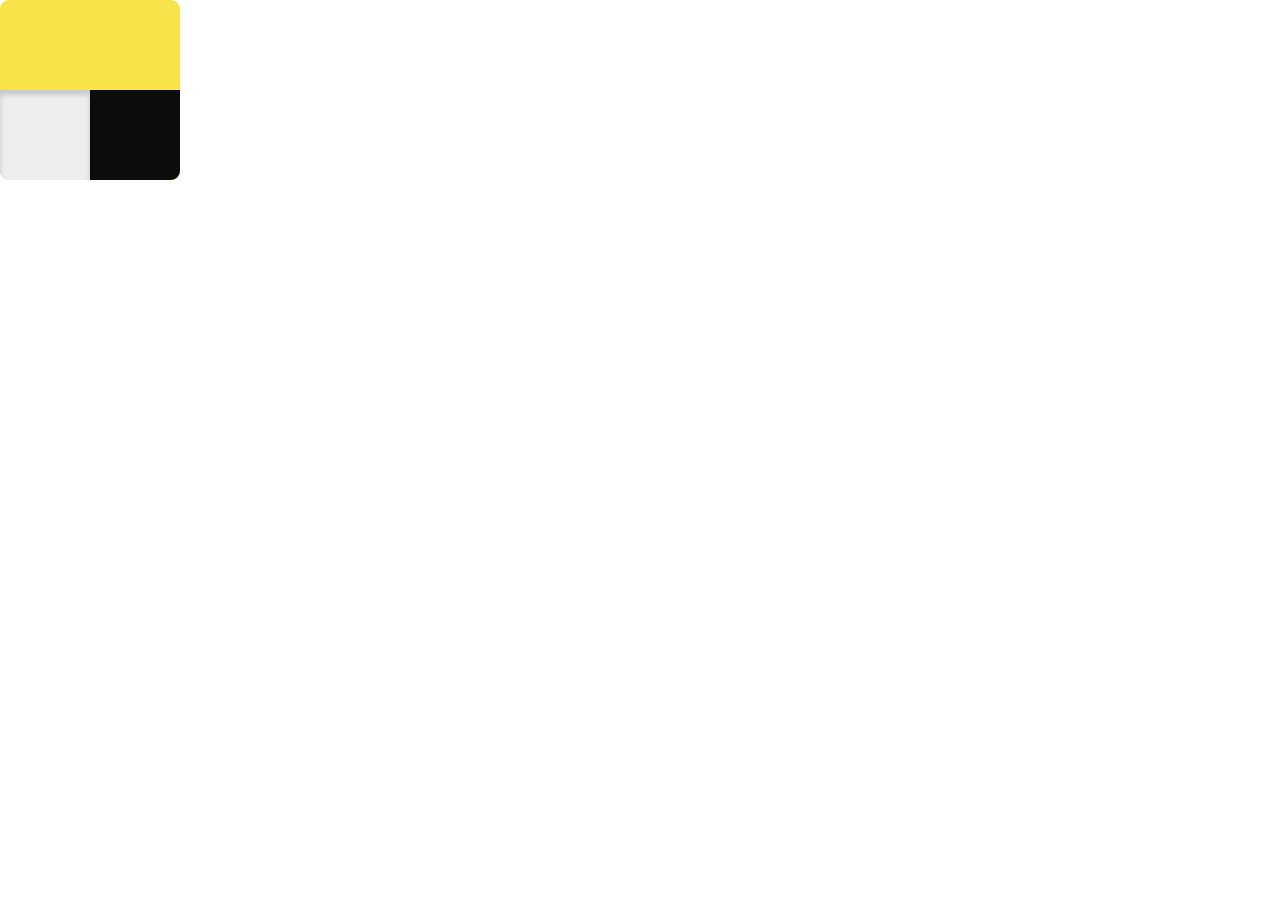
<file: agrigator/index.html>
<!DOCTYPE html>
<html lang="en">

<head>
  <meta charset="UTF-8">
  <meta http-equiv="X-UA-Compatible" content="IE=edge">
  <meta name="viewport" content="width=device-width, initial-scale=1.0">
  <link rel="stylesheet" href="index.css">
  <title>agrigator</title>
</head>

<body>
  <div class="container">

  </div>
</body>

</html>
</file>
<file: agrigator/index.css>
* {
  margin: 0;
  padding: 0;
}

.container {
  position: relative;
  width: 180px;
  height: 180px;
  border-radius: 9px;
  background: #f8e34b;
}

.container::before {

  content: '';
  position: absolute;
  bottom: 0;
  left: 0;
  width: 90px;
  height: 90px;
  background: #eeedef;
  border-bottom-left-radius: 9px;
  box-shadow: inset 0px 5px 5px #c8c8c8;
}

.container::after {
  content: '';
  position: absolute;
  bottom: 0;
  right: 0;
  width: 90px;
  height: 90px;
  background: #0c0c0c;
  border-bottom-right-radius: 9px;
}
</file>
